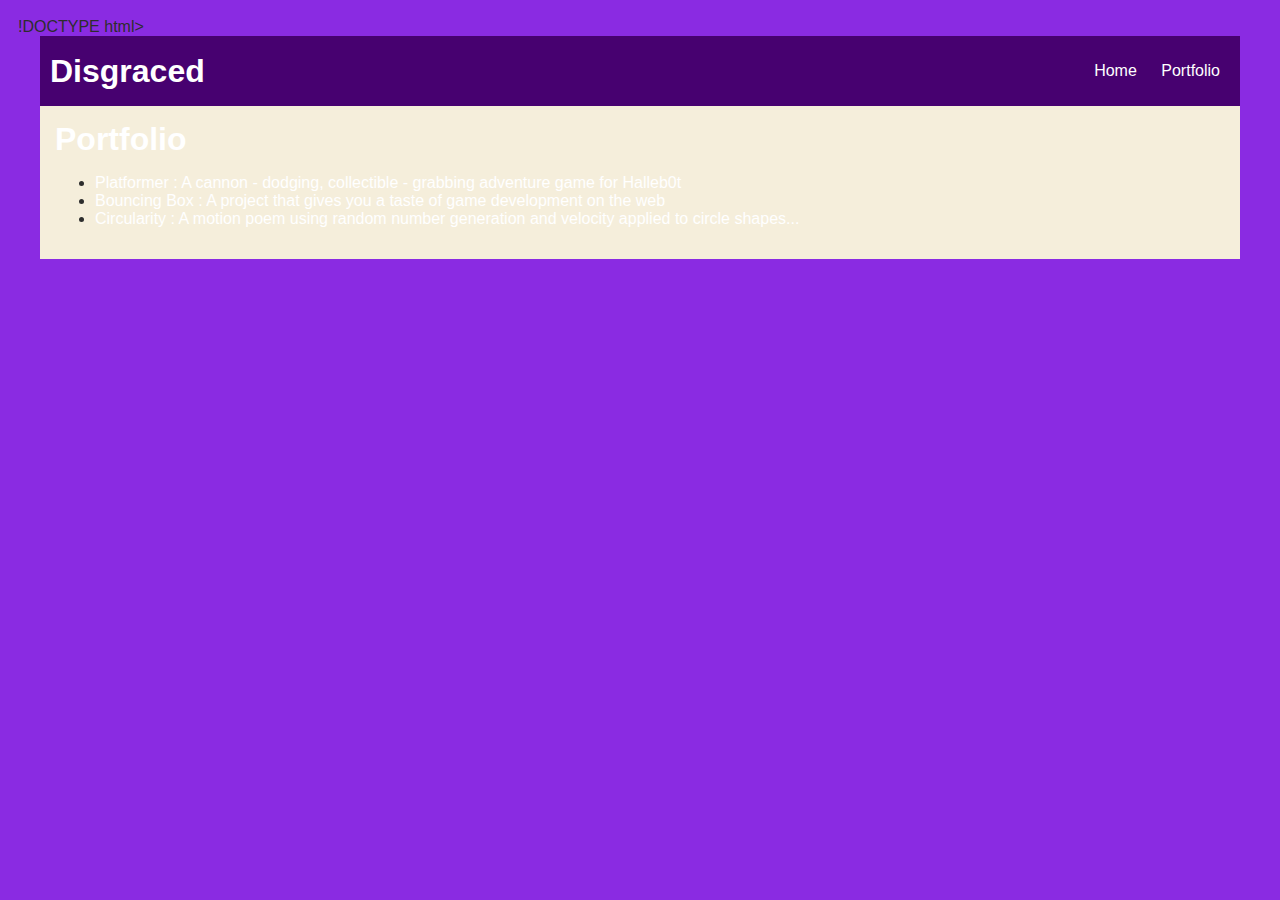
<file: portfolio.html>
!DOCTYPE html>
<html>
  <head>
    <title>War Crimes</title>
    <link rel="stylesheet" href="style.css" />
  </head>


  <body>
    <div id="all-contents">
      <nav>
        <h1>Disgraced</h1>
        <ul id="nav-ul">
          <li class="nav-li">
            <a class="nav-a" href="index.html">Home</a>
          </li>
          <li class="nav-li">
            <a class="nav-a" href="portfolio.html">Portfolio</a>
          </li>
        </ul>
      </nav>
      <main>
        <div class="content">
          <h1>Portfolio</h1>
          <ul id="portfolio">
            <li>
              <a href="projects/platformer/"
                >Platformer : A cannon - dodging, collectible - grabbing
                adventure game for Halleb0t</a
              >
            </li>
            <li>
              <a href="projects/bouncing-box/"
                >Bouncing Box : A project that gives you a taste of game
                development on the web
              </a>
            </li>
            <li>
              <a href="projects/circularity/"
                >Circularity : A motion poem using random number generation and
                velocity applied to circle shapes...</a
              >
            </li>
          </ul>
        </div>
      </main>
    </div>
  </body>
</html>
</file>
<file: style.css>
body {

background: blueviolet;
background-image: url('https://i.makeagif.com/media/2-16-2018/9Cxnt-.gif');
color: rgb(45, 45, 45);
padding: 10px;
font-family: arial;
}
#all-contents {
max-width: 1200px;
margin: auto;
}


/* navigation menu */
nav {
background: rgb(71, 1, 112);
margin: 0 auto;
display: flex;
padding: 10px;
}
h1 {
display: flex;
align-items: center;
color: white;
flex: 1;
margin: 0;
}
#nav-ul {
list-style-image: none;
}
.nav-li {
display: inline-block;
padding: 0 10px;
}
a {
text-decoration: none;
color: #fff;
}


/* main container area beneath menu */
main {
background: rgb(245, 238, 219);
display: flex;
}
.sidebar {
margin-right: 25px;
padding: 10px;
}
.sidebar-img {
width: 600px;
}
.content {
flex: 1;
padding: 15px;
}


/* portfolio styles */
#interests {
border: 4px silver ridge;
padding: 8px;
}
h2, h3 {
margin: 0px;
}
</file>
